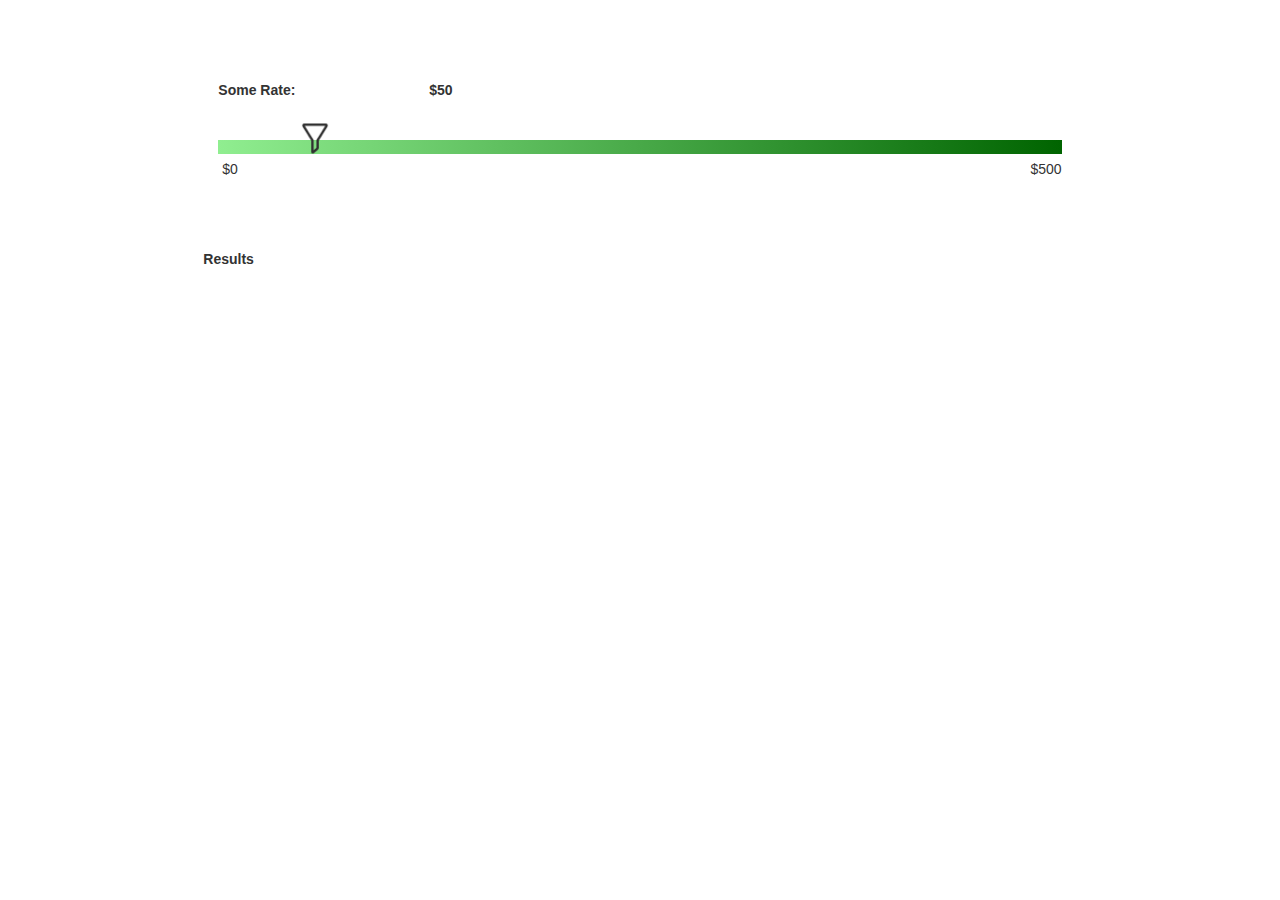
<file: index.html>
<html>
<head>
    <link rel="stylesheet" href="https://maxcdn.bootstrapcdn.com/bootstrap/3.3.7/css/bootstrap.min.css">
    <script src="https://ajax.googleapis.com/ajax/libs/jquery/3.1.1/jquery.min.js"></script>
    <script src="https://maxcdn.bootstrapcdn.com/bootstrap/3.3.7/js/bootstrap.min.js"></script>
    <script src="customSlider.js"></script>
    <link rel="stylesheet" type="text/css" href="./customSlider.css">

    <title>Rainmaker</title>
</head>
<body> 
    <br>  
    <br>  
    <br>  
    <br>  
    <div class="row" >
        <div class="col-lg-offset-2 col-lg-8" >

        <div class="row">
            <div class="form-group col-lg-6 col-md-6 no-padding-left">
                <div class="col-lg-6">
                    <label>Some Rate:</label>
                </div>
                <div class="col-lg-6">
                    <label id="proposed_index_slider_text">&#36;50</label>
                </div>
            </div>
        </div>
        <div class="row">
            <div class="ourSlider" style="height: 1em; margin-top: 20px; margin-left: 15px; margin-right: 15px;">     
                <input type="range" class="points" value="50" min="0" max="500" style="height: 30px; transform: translate(0px, -55%);" oninput="indexChangeVal(this.value)" onchange="indexChangeVal(this.value)" onmouseup="functionX()">
            </div>
        </div>

        <div class="row" >
            <div class="text-left col-lg-6 slider-label slider-left" style="padding: 0px; padding-left: 15px">
                <p>&nbsp;&#36;0</p>
            </div>
            <div class="text-right col-lg-6 slider-label slider-right" style="padding: 0px;padding-right: 15px">
                <p>&#36;500</p>
            </div>
        </div>
        <br>
        <br>
        <br>
        <div class="row">
            <label>Results</label>
            <ul id="resultsArea"></ul>
        </div>

    </div>
</body>
</html>
</file>
<file: customSlider.css>
.ourSlider {
        background: green; /* For browsers that do not support gradients */
        background: -webkit-linear-gradient(-90deg, darkgreen, lightgreen, white); /* For Safari 5.1 to 6.0 */
        background: -o-linear-gradient(-90deg,darkgreen, lightgreen, white); /* For Opera 11.1 to 12.0 */
        background: -moz-linear-gradient(-90deg,darkgreen, lightgreen, white); /* For Firefox 3.6 to 15 */
        background: linear-gradient(-90deg,darkgreen, lightgreen); /* Standard syntax */
        height: 1em;
        margin-top: 20px; 
        margin-left: 15px; 
        margin-right: 15px;
  }
  .form-control {
        border: 1px solid black;
  }
  .slightGreyBackground {
        background-color: #DDDDDD;
        padding-top: 10px;

  }


  .slider-label {
        margin-top: 5px;
  }
  .slider-left, .slider-right {
        padding: 0px;
  }
  .no-padding-left {
    padding-left: 0px;
  }


  /*From here on its onloy messing witht the slider*/

/*  This indented css was copied from https://css-tricks.com/styling-cross-browser-compatible-range-inputs-css/
*/
                          input[type=range] {
                            -webkit-appearance: none; /* Hides the slider so that custom slider can be made */
                            width: 100%; /* Specific width is required for Firefox. */
                            background: transparent; /* Otherwise white in Chrome */
                        }

                        input[type=range]::-webkit-slider-thumb {
                            -webkit-appearance: none;
                        }

                        input[type=range]:focus {
                            outline: none; /* Removes the blue border. You should probably do some kind of focus styling for accessibility reasons though. */
                        }

                        input[type=range]::-ms-track {
                            width: 100%;
                            cursor: pointer;

                            /* Hides the slider so custom styles can be added */
                            background: transparent; 
                            border-color: transparent;
                            color: transparent;
                        }

/*end completly copied code. The rest of the code is however modified and from same source
*/
input[type=range]::-webkit-slider-thumb {

    height: 30px;
    width: 30px;
    background-image: url("./filter.png"); background-size: 30px 30px;  cursor: pointer;
}

/* All the same stuff for Firefox */
input[type=range]::-moz-range-thumb {

    height: 30px;
    width: 30px;
    background-image: url("./filter.png"); background-size: 30px 30px;
}

/* All the same stuff for IE */
input[type=range]::-ms-thumb {

    height: 30px;
    width: 30px;
    background-image: url("./filter.png"); background-size: 30px 30px;
}
</file>
